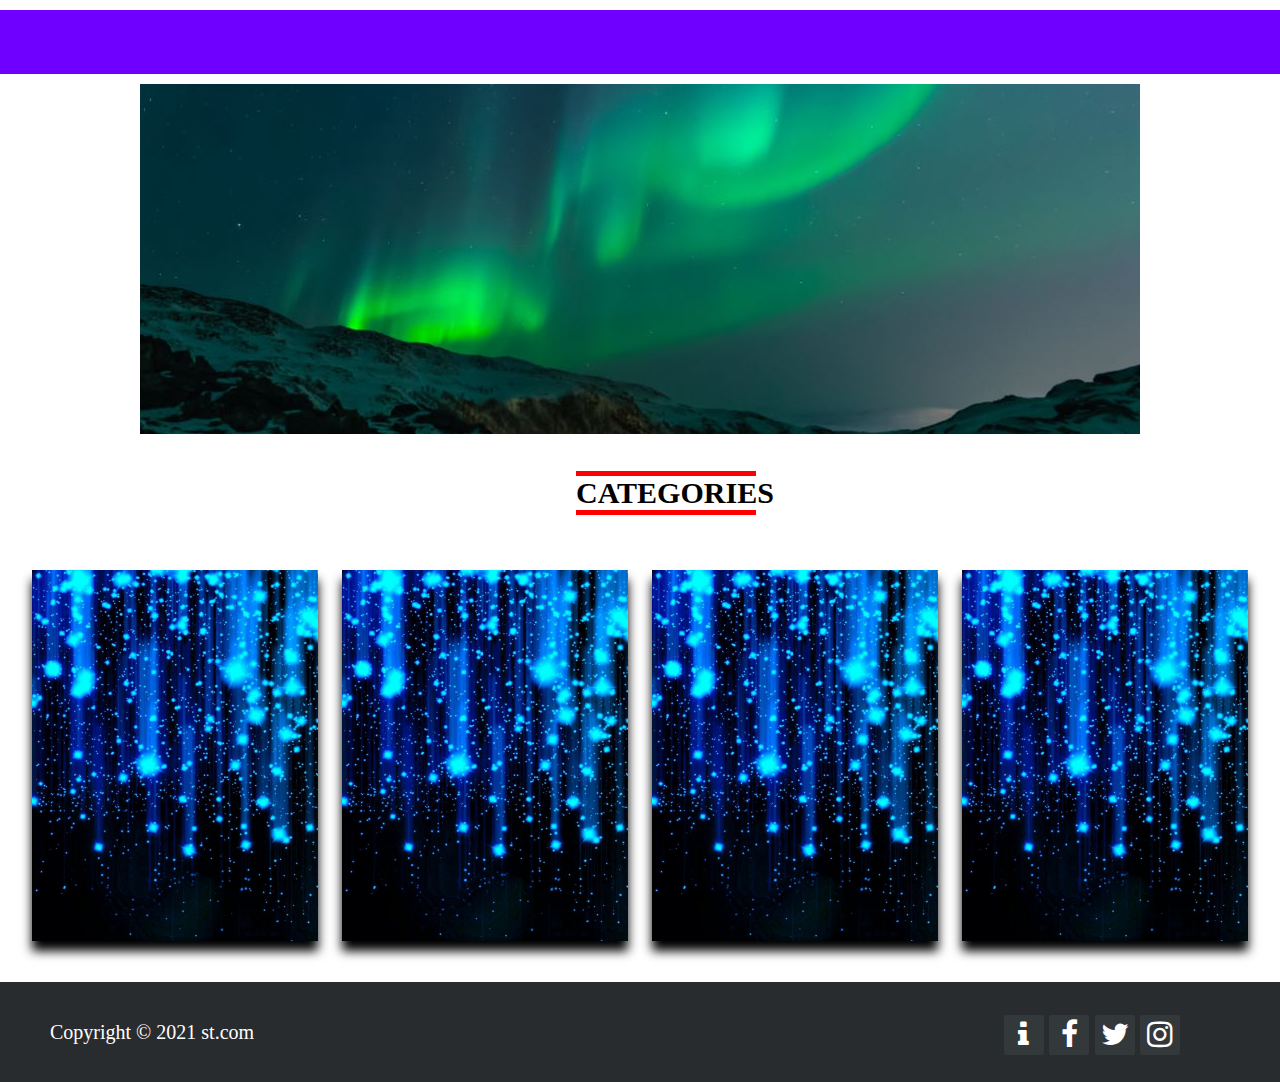
<file: index.html>
<!DOCTYPE html>
<html lang="en">
<head>
    <meta charset="UTF-8">
    <meta http-equiv="X-UA-Compatible" content="IE=edge">
    <meta name="viewport" content="width=device-width, initial-scale=1.0">
    <link rel="stylesheet" href="index.css">
    <script src="script.js" defer></script>
    <link rel="stylesheet" href="https://cdnjs.cloudflare.com/ajax/libs/font-awesome/4.7.0/css/font-awesome.min.css">

    <title>ST2</title>
</head>
<body>

  <header>
    <div class="logo-toggle"><img src="image/logo.png"></div>
          <div class="menu-toggle" id="hamburger">
              <i class="fa fa-bars"></i>
          </div>
          <div class="bg"></div>
          
          <div class="overlay"></div>
          <div class="container">
            
              <nav>
                  <h1 class="brand"><a href="index.html">Br<span>a</span>nd</a></h1>
                  <ul>
                      <li><a href="index.html">Home</a></li>
                      <li><a href="image.html">Image</a></li>
                      <li><a href="reels.html">Reels</a></li>
                      <li><a href="video.html">Video</a></li>
                      <li><a href="about.html">About Us</a></li>
                  </ul>
              </nav>
          </div>
  </header>
  <div class="slideshow-container">

    <div class="mySlides fade">
      <img src="image/s1.jpg" style="width:100%">
    </div>
    
    <div class="mySlides fade">
      <img src="image/s1.jpg" style="width:100%">
    </div>
    
    <div class="mySlides fade">
      <img src="image/s1.jpg" style="width:100%">
    </div>     
  </div>

    <br>

    <div style="text-align:center">
      <span class="dot"></span> 
      <span class="dot"></span> 
      <span class="dot"></span> 
    </div>

    <div class="title-image">CATEGORIES</div>


         <section class="features">
           <div class="feature-container">
             <img src="image/g1.jpg" alt="Flexbox Feature">
           </div>
           

           <div class="feature-container">
             <img src="image/g1.jpg" alt="Flexbox Feature">
           </div>

           <div class="feature-container">
            <img src="image/g1.jpg" alt="Flexbox Feature">
          </div>

           <div class="feature-container">
             <img src="image/g1.jpg" alt="Flexbox Feature">
           </div>
         </section>
       </div>
       

  <footer class="footer-distributed">

      <div class="footer-right">
  
        <a href="#"><i class="fa fa-info" title="About Us"></i></a>
        <a href="#"><i class="fa fa-facebook" title="facebook"></i></a>
        <a href="#"><i class="fa fa-twitter" title="twitter"></i></a>
        <a href="#"><i class="fa fa-instagram" title="instagram"></i></a>
  
      </div>
  
      <div class="footer-left">
        <p>Copyright © 2021 st.com</p>
      </div>
  
  </footer>
  
  
  
  
  
  
  <div class="top">
    <button onclick="topFunction()" id="myBtn" title="Go to top">▲</button>
    </div>
    
    <script>
    //top scroll
    var mybutton = document.getElementById("myBtn");
    
    // When the user scrolls down 20px from the top of the document, show the button
    window.onscroll = function() {scrollFunction()};
    
    function scrollFunction() {
      if (document.body.scrollTop > 20 || document.documentElement.scrollTop > 20) {
        mybutton.style.display = "block";
      } else {
        mybutton.style.display = "none";
      }
    }
    
    // When the user clicks on the button, scroll to the top of the document
    function topFunction() 
    {
      document.body.scrollTop = 0;
      document.documentElement.scrollTop = 0;
    }
    </script>
</body>
</html>
</file>
<file: index.css>
* {
    margin: 0;
    padding: 0;
    box-sizing: border-box;
    font-family: 'Play';
  }
  
  
  html{
    font-size: 10px;
    font-family: "Roboto Cn", sans-serif;
  }
  
  a{
    text-decoration: none;
    color: #eee;
  }
  
  
  
  .container{
    max-width: 100%;
    width: 100%;
    margin: 10px auto;
    background-color: #6f00ff;
  }
  
  .menu-toggle{
    position: fixed;
    top: 1.7rem;
    right:2rem;
    color: #eeeeee;
    font-size: 3rem;
    cursor: pointer;
    z-index: 1000;
    display: none;
  }
  
  .logo-toggle
    {
      display: none;
      visibility: hidden;
    }

  nav{
    padding-top: 1.5rem;
    padding-bottom: 1.5rem;
    padding-left: 1.5rem;
    padding-right: 1.5rem;
    display: flex;
    justify-content: space-between;
    align-items: center;
    text-transform: uppercase;
    font-size: 1.6rem;
  }
  
  .brand{
    font-size: 3rem;
    font-weight: 300;
    transform: translateX(-100rem);
    animation: slideIn .5s forwards;
  }
  
  .brand span{
    color: crimson;
  }
  
  nav ul{
    display: flex;
  }
  
  nav ul li{
    list-style: none;
    transform: translateX(100rem);
    animation: slideIn .5s forwards;
  }
  
  nav ul li:nth-child(1){
    animation-delay: 0s;
  }
  
  nav ul li:nth-child(2){
    animation-delay: .5s;
  }
  
  nav ul li:nth-child(3){
    animation-delay: 1s;
  }
  
  nav ul li:nth-child(4){
    animation-delay: 1.5s;
  }

  
  
  nav ul li a{
    padding: 1rem 0;
    margin: 0 3rem;
    position: relative;
    letter-spacing: 2px;
  }
  
  nav ul li a:last-child{
    margin-right: 0;
  }
  
  nav ul li a::before,
  nav ul li a::after{
    content: '';
    position: absolute;
    width: 100%;
    height: 2px;
    background-color: crimson;
    left: 0;
    transform: scaleX(0);
    transition: all .5s;
  }
  
  nav ul li a::before{
    top: 0;
    transform-origin: left;
  }
  
  nav ul li a::after{
    bottom: 0;
    transform-origin: right;
  }
  
  .overlay{
    background-color: rgba(0,0,0,.95);
    position: fixed;
    right: 0;
    left: 0;
    top: 0;
    bottom: 0;
    transition: opacity 650ms;
    transform: scale(0);
    opacity: 0;
    display: none;
  }
  
  nav ul li a:hover::before,
  nav ul li a:hover::after{
    transform: scaleX(1);
  }

  .mySlides{
    display: none;
  }

img {
  vertical-align: middle;
}

/* Slideshow container */
.slideshow-container {
  max-width: 1000px;
  height: auto;
  position: relative;
  margin: auto;
}


/* Number text (1/3 etc) */
.numbertext {
  color: #f2f2f2;
  font-size: 12px;
  padding: 8px 12px;
  position: absolute;
  top: 0;
}

/* The dots/bullets/indicators */
.dot {
  height: 15px;
  width: 15px;
  margin: 0 2px;
  background-color: #bbb;
  border-radius: 50%;
  display: none;
  transition: background-color 0.6s ease;
}

.active {
  background-color: #717171;
}

/* Fading animation */
.fade {
  -webkit-animation-name: fade;
  -webkit-animation-duration: 1.5s;
  animation-name: fade;
  animation-duration: 1.5s;
}

@-webkit-keyframes fade {
  from {opacity: .4} 
  to {opacity: 1}
}

@keyframes fade {
  from {opacity: .4} 
  to {opacity: 1}
}

  /********Footer*********/

.footer-distributed {
  background-color: #292c2f;
  height: 100px;
  margin-top: 2%;
  box-shadow: 0 1px 1px 0 rgba(0, 0, 0, 0.12);
  box-sizing: border-box;
  width: 100%;
  text-align: left;
  padding: 45px 50px;
}

.footer-distributed .footer-left
{
  margin-top: -6px;
  font-size: 20px;
  color: white;
}
.footer-distributed .footer-right 
{
  float: right;
  margin-top: -12px;
  max-width: 280px;
  margin-right: 50px;
}

.footer-distributed .footer-right a {
  display: inline-block;
  width: 40px;
  height:40px;
  background-color: #33383b;
  border-radius: 2px;
  font-size: 30px;
  color: #ffffff;
  text-align: center;
  line-height: 40px;
  margin-left: 3px;
  transition:all .25s;
  
}

.footer-distributed .footer-right a:hover
{transform:scale(1.1); -webkit-transform:scale(1.1);}


 
 #myBtn 
 {
   font-weight:bold;
   display: none;
   position: fixed;
   bottom: 15px;
   right: 15px;
   z-index: 99;
   font-size: 20px;
   border-style:outset;
   outline: none;
   background-color: #6f00ff;
   color: white;
   cursor: pointer;
   padding: 12px;
   border-radius: 50%;
 }
 
 #myBtn:hover 
 {
   background-color: rgb(255, 32, 32);
 }

  @keyframes slideIn {
    from{
  
    }
    to{
      transform: translateX(0);
    }
  }

  .title-image
  {
    margin-top: 2%;
    margin-bottom: 2%;
    text-align: center;
    font-size: 30px;
    font-weight: bold;
    color:#000000;
    border-style: solid;
    border-left: none;
    border-right: none;
    width: 180px;
    margin-left: 45%;
    border-color: rgb(255, 0, 0);
    border-width: thick;
  }
  


  /* On smaller screens, decrease text size */
@media only screen and (max-width: 300px) {
  .text {font-size: 11px}
}

.logo-toggle
    {
      display: block;
      margin-top: 2vh;
      position:absolute;
      margin-left: 1vh;
    }
    
  @media screen and (max-width: 700px){
  
    .menu-toggle{
      display: block;
      margin-top: -1.5vh;
      margin-right: 0vh;
      font-size: 35px;
    }
    
    .logo-toggle
    {
      visibility: inherit;
      display: block;
      margin-top: 2vh;
      position:absolute;
      margin-left: 1vh;
    }
    
    .bg
    {
      height:9vh;
      width: 100%;
      background-color: #6f00ff;
    }
    nav{
      display: none;
      flex-direction: column;
      justify-content: space-evenly;
      align-items: center;
      height: 100vh;
      text-align: center;
      
    }
  
    nav ul{
      flex-direction: column;
      margin-top: -20vh;
    }
  
    nav ul li{
      margin-top: 5rem;
    }
  
    nav ul li a{
      margin: 0;
      font-size: 2.5rem;
    }
  
    .brand{
      font-size: 5rem;
      margin-top: -30vh;
    }
    
    .overlay.menu-open,
    nav.menu-open{
      display: flex;
      transform: scale(1);
      opacity: 1;
    }

    .nav-bg

    {
      margin-bottom: 5px;
      background-color: #6f00ff;
    }
    
    .title-image
    {
      font-family:play;
      margin-top: 3%;
      margin-bottom: 3%;
      text-align: center;
      font-size: 25px;
      font-weight: bold;
      color:#000000;
      border-style:solid;
      border-right: none;
      border-left: none;
      width: 150px;
      margin-left: 35%;
      border-color: rgb(255, 0, 0);
      border-width: thick;
    }
  
    
  }
  /* SECTIONS */

  
  .features {
    width: 100%;
    height: auto;
    background-color: #ffffff;
    display: flex;
    padding: 20px 20px;
    justify-content: space-around;
    
  }
  
  .feature-container {
    flex-basis: 23%;
    margin-top: 10px;
  }
  
  .feature-container p {
    color: #000;
    text-align: center;
    line-height: 1.4;
    margin-bottom: 0px;
    
  }
  
  .feature-container img {
    width: 100%;
    margin-bottom: -5px;
    box-shadow: 0px 10px 10px 0 rgb(0, 0, 0);
  }



  .feature-container img:hover {
    width: 100%;
    margin-bottom: -5px;
    box-shadow: 0px 0px 15px 0 #ff0606;
    transform:scale(1.1); 
    -webkit-transform:scale(1.01);
  }


  /* Media Queries */
  
    /* Mobile Devices - Phones/Tablets */
  
  @media only screen and (max-width: 720px) { 
   
    
    /* MOBILE HEADINGS */
    
    h1 {
      font-size: 1.9rem;
    }
    
    h2 {
      font-size: 1rem;
    }
    
    p {
      font-size: 0.8rem;
    }

      
  .features {
    width: 100%;
    height: auto;
    background-color: #ffffff;
    justify-content: space-around;
    flex-direction: row;
    grid-row:auto;
    padding: 2em;
    display: grid;
    grid-template-columns: repeat(auto-fill, minmax(200px, 1fr));
    grid-gap: 2em;
  }
 
  .feature-container {
    flex-basis: 23%;
    display: table-row-group;
  }
  
   .feature-container p {
      margin-bottom: 1px;
   }
  
  .feature-container img {
    width: 100%;
    margin-bottom: -13px;
    box-shadow: 0px 10px 10px 0 rgb(0, 0, 0);
  }



  .feature-container img:hover {
    width:100%;
    margin-bottom:-100px;
    box-shadow: 0px 0px 15px 0 #ff0606;
    transform:scale(1.1); 
    -webkit-transform:scale(1.01);
  }
    
    .feature-container {
      margin-top: 20px;
    }

    .feature-container img
    {
      box-shadow: 0px 0px 15px 0 rgb(0, 0, 0);
    }
    
    .feature-container:nth-child(2) {
      order: -1;
    }

    /********Footer*********/

   
.footer-distributed 
{
  background-color: #292c2f;
  height: 80px;
  margin-top: 5%;
  box-shadow: 0 1px 1px 0 rgba(0, 0, 0, 0.12);
  box-sizing: border-box;
  width: 100%;
  text-align: left;
  padding: 10px 10px;
  color: #ffffff;
}

.footer-distributed .footer-left 
{
  float: left;
  margin-top: 6%;
  font-size: 11px;
}
.footer-distributed .footer-right 
{
  float: right;
  margin-top: 4.3%;
  max-width: 180px;
  margin-right: -2px;
}


.footer-distributed .footer-links .link-1:before {
  content: none;
}
.footer-distributed .footer-right a 
{
  display: inline-block;
  width: 25px;
  height: 25px;
  background-color: #33383b;
  border-radius: 2px;
  text-align: center;
  line-height: 25px;
  margin-left: 3px;
  transition:all .25s;
  font-size: 15px;
}

.footer-distributed .footer-right a:hover
{
  transform:scale(1.1); -webkit-transform:scale(1.1);
}

.footer-distributed p.footer-links a:hover
{
  text-decoration:underline;
}

    
  #myBtn 
  {
      font-weight:bold;
    display: none;
    position: fixed;
    bottom: 70px;
    right: 5px;
    z-index: 99;
    font-size: 10px;
    border-style:groove;
    outline: none;
    background-color: #6f00ff;
    color: white;
    cursor: pointer;
    
    border-radius: 100%;
  }
  
  #myBtn:hover 
  {
    background-color: rgb(255, 32, 32);
  
  }
    
  }
</file>
